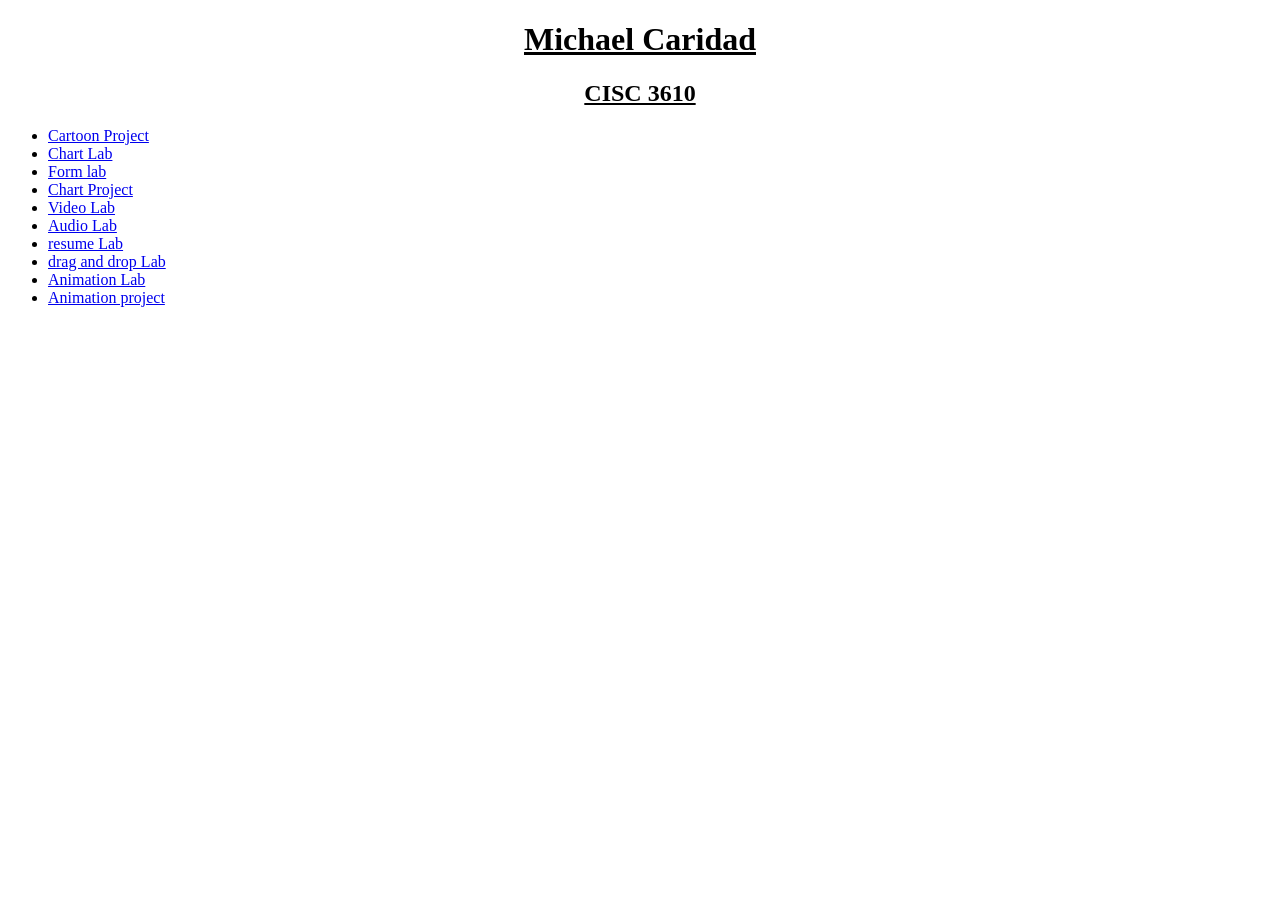
<file: index.html>
<!DOCTYPE html>
<html lang="en">
  <head>
    <meta charset="UTF-8" />
    <meta http-equiv="X-UA-Compatible" content="IE=edge" />
    <meta name="viewport" content="width=device-width, initial-scale=1.0" />
    <link rel="stylesheet" href="style.css" />
    <title>CISC 3610</title>
  </head>
  <body>
    <h1>Michael Caridad</h1>
    <h2>CISC 3610</h2>

    <ul>
      <li><a href="hw1.html">Cartoon Project</a></li>
      <li><a href="lab1.html">Chart Lab</a></li>
      <li><a href="Form.html">Form lab</a></li>
      <li><a href="Doughtnut.html">Chart Project</a></li>
      <li><a href="Video Lab/videoLab.html">Video Lab</a></li>
      <li><a href="Audio Lab/AudioLab.html">Audio Lab</a></li>
      <li><a href="resume/resume.html">resume Lab</a></li>      
      <li><a href="Phaser drag/dragNdrop.html">drag and drop Lab</a></li>
      <li><a href="numbersAnimated/numbers.html">Animation Lab</a></li>
      <li><a href="animationProject/animationProject.html">Animation project</a></li>
    </ul>
  </body>
</html>
</file>
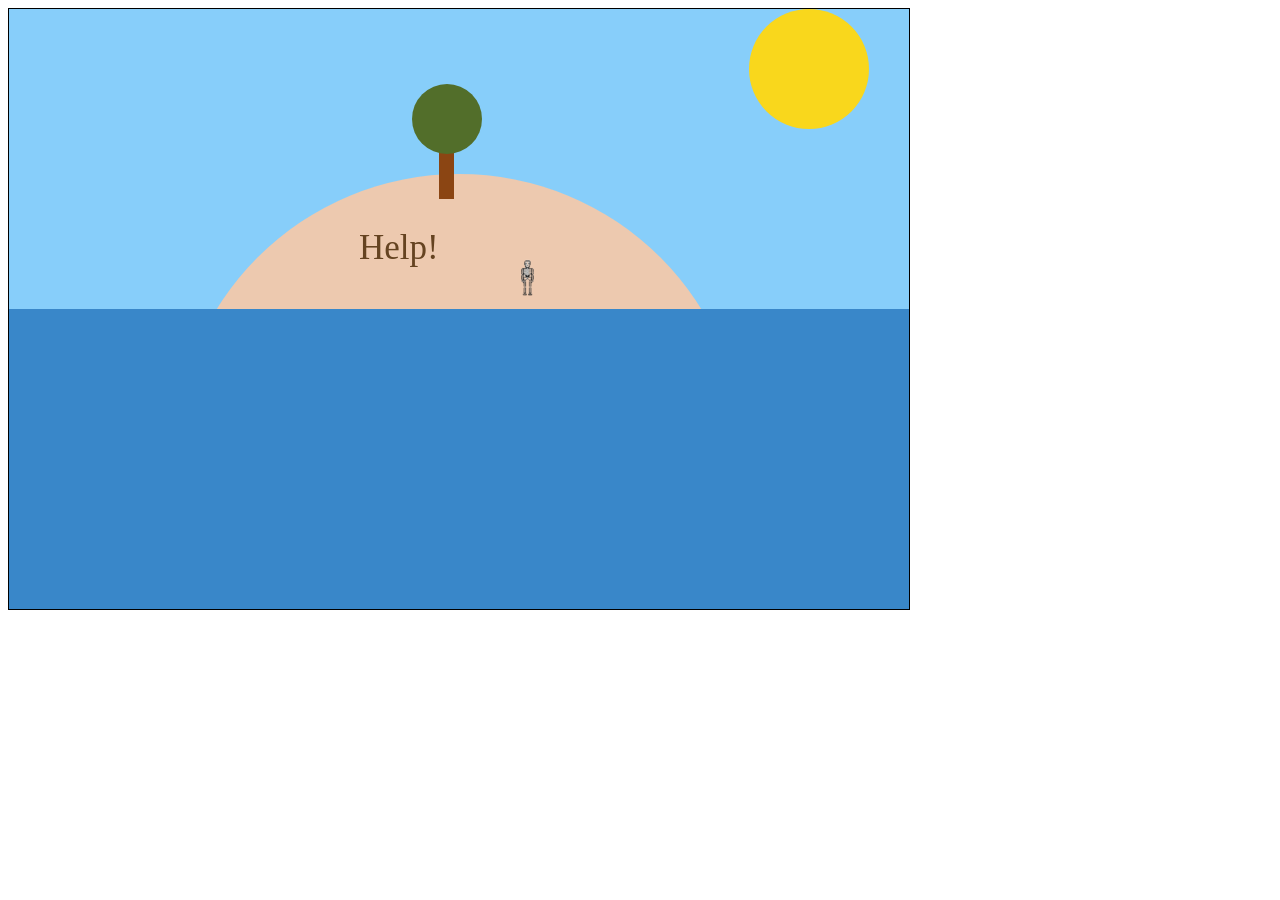
<file: hw1.html>
<!DOCTYPE html>
<html>
  <head>
    <meta charset="utf-8" />
    
  </head>
  <body onload="draw();">
    <script src="script.js"></script>

    <canvas id="canvas" width="900" height="600" style="border:1px solid">
  </body>
</html>
</file>
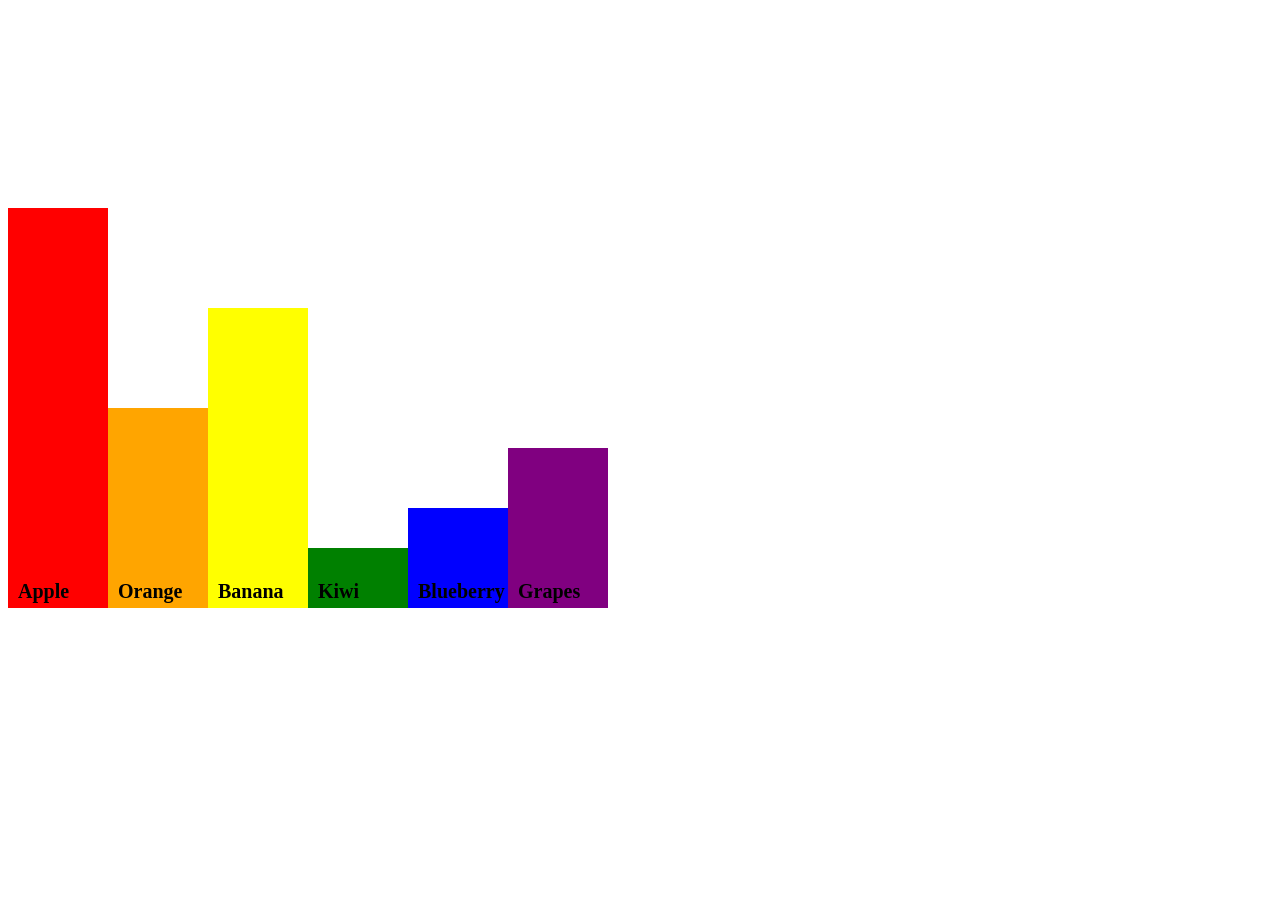
<file: lab1.html>
<!DOCTYPE html>
<html>
  <head>
    <meta charset="utf-8" />    
    
  </head>
  <body>
    

    <canvas id="canvas" width="900" height="600" >
    <script src="lab1.js"></script>
  </body>
</html>
</file>
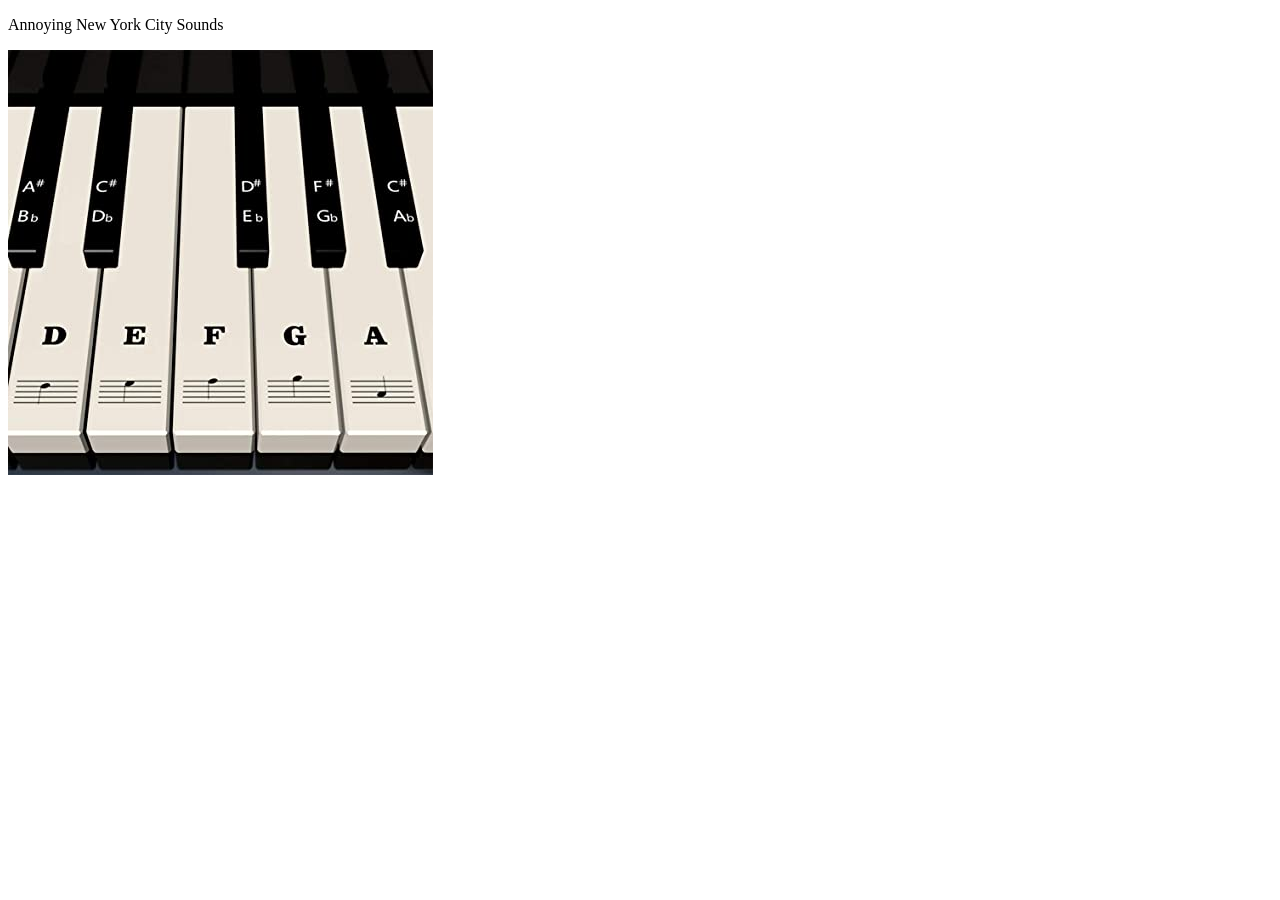
<file: Audio Lab/AudioLab.html>
<!DOCTYPE html>
<html>
  <body>
    
    <p>Annoying New York City Sounds</p>

    <audio id="ambulance"><source src="resources/ambulance.mp3" type="audio/mpeg" ></audio>
    <audio id="fireTruck"><source src="resources/fire-truck.mp3" type="audio/mpeg" ></audio>
    <audio id="police"><source src="resources/police.mp3" type="audio/mpeg" ></audio>
    <audio id="smokeAlarm"><source src="resources/smoke-alarm.mp3" type="audio/mpeg" ></audio>
    <audio id="tires"><source src="resources/tires.mp3" type="audio/mpeg" ></audio>

    <img
      src="resources/piano-keys-music-canvas.jpg"
      alt="Piano"
      usemap="#pianoKeys"     
    />

    <map name="pianoKeys">        
      <area id="D" href="#" coords="0,383,85,42"    shape="rect" onclick="playAudio(ambulance)">
      <area id="E" href="#" coords="86,384,167,72"  shape="rect" onclick="playAudio(fireTruck)">
       <area id="F" href="#" coords="168,385,245,57" shape="rect" onclick="playAudio(police)">
       <area id="G" href="#" coords="249,387,324,52" shape="rect" onclick="playAudio(smokeAlarm)">
       <area id="A" href="#" coords="331,381,424,70" shape="rect" onclick="playAudio(tires)">   
     </map> 

    <script>
      function playAudio(id){        
        id.play();
      }
    </script>
  </body>
</html>
</file>
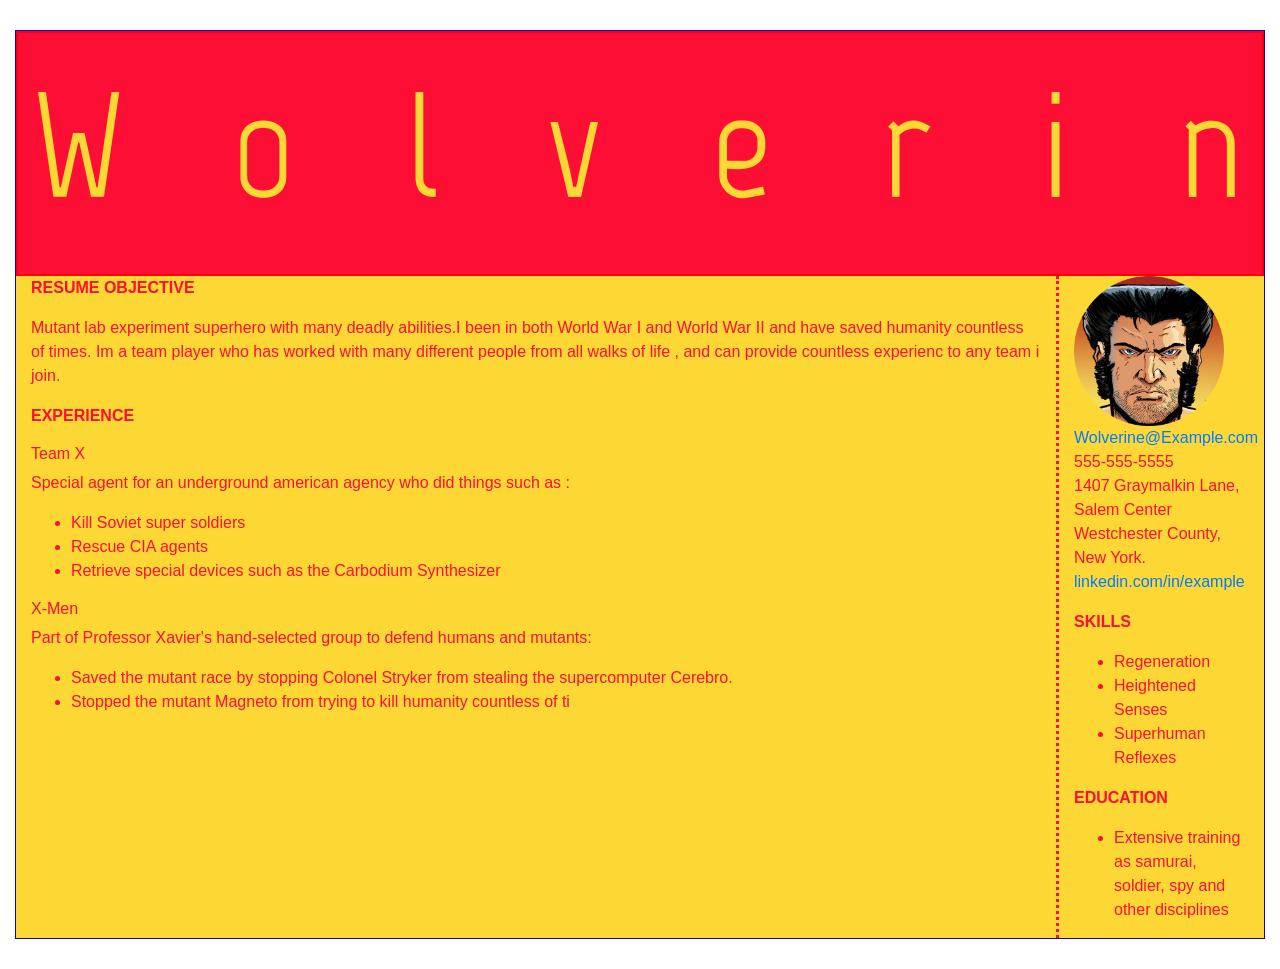
<file: resume/resume.html>
<!DOCTYPE html>
<html lang="en">
  <head>
    <meta charset="UTF-8" />
    <meta http-equiv="X-UA-Compatible" content="IE=edge" />
    <meta name="viewport" content="width=device-width, initial-scale=1.0" />
    <title>Mutant Resume</title>
    <link
      rel="stylesheet"
      href="https://maxcdn.bootstrapcdn.com/bootstrap/4.0.0/css/bootstrap.min.css"
      integrity="sha384-Gn5384xqQ1aoWXA+058RXPxPg6fy4IWvTNh0E263XmFcJlSAwiGgFAW/dAiS6JXm"
      crossorigin="anonymous"
    />
    <link rel="stylesheet" href="resume.css" />
    <link rel="preconnect" href="https://fonts.gstatic.com" />
    <link
      href="https://fonts.googleapis.com/css2?family=Marvel:wght@700&display=swap"
      rel="stylesheet"
    />
    <link
      rel="stylesheet"
      href="https://cdnjs.cloudflare.com/ajax/libs/font-awesome/4.7.0/css/font-awesome.min.css"
    />
  </head>

  <body>
    <header>
      <div class="row my-row">
        <div class="col my-col">
          <p class="title-letter">Wolverine</p>
        </div>
        <div class="col main">
          <p><b>RESUME OBJECTIVE</b></p>
          <p>Mutant lab experiment superhero with many deadly abilities.I been in both World War I and World War II
             and have saved humanity countless of times. Im a team player who has worked with many different people
            from all walks of life , and can provide countless experienc to any team i join. </p>


          <p><b>EXPERIENCE</b></p>
          <h6>Team X</h6>
          <p>Special agent for an underground american agency
            who did things such as : 
            <ul>
              <li>Kill Soviet super soldiers</li>
              <li>Rescue CIA agents</li>
              <li>Retrieve special devices such as the Carbodium Synthesizer</li>
            </ul>
          </p>

          <h6>X-Men</h6>
          <p>Part of Professor Xavier's hand-selected group to defend humans and mutants: 
            <ul>
              <li>Saved the mutant race by stopping Colonel Stryker from stealing the supercomputer Cerebro.</li>
              <li>Stopped the mutant Magneto from trying to kill humanity countless of ti
            </ul>
          </p>



        </div>



        <div class="col-2 side-bar">
          <img src="circle-cropped.png" width="150px">
          
          <p>
            <a href="mailto:someone@example.com">Wolverine@Example.com</a>
            <br /> 555-555-5555 
            <br /> 1407 Graymalkin Lane, Salem Center
            <br /> Westchester County, New York.
            <br /> <a href="#"> linkedin.com/in/example</a>
          </p>

          <p class="skill">
            <p><b>SKILLS</b></p>
            <ul>
              <li>Regeneration</li>
              <li>Heightened Senses</li>
              <li>Superhuman Reflexes</li>
            </ul>
          </p>

          <p class="education">
            <p><b>EDUCATION</b></p>
            <ul>
              <li>Extensive training as samurai, soldier, spy and other disciplines</li>
            </ul>
          </p>


          
        </div>
      </div>
    </header>
  </body>
</html>
</file>
<file: style.css>
h1,
h2 {
  text-align: center;
  text-decoration: underline;
}
</file>
<file: resume/resume.css>
:root {
  --primary-color: #fd0e35;
  --seconday-color: #fdd835;
}

body {
  margin: 30px;
  color: var(--primary-color);
}

.my-row {
  border: blue 1px solid;
}

.my-col {
  border: red 2px solid;
  background-color: var(--primary-color);
}

.title-letter {
  font-family: "Marvel", sans-serif;
  font-size: 150px;
  text-align: center;
  color: var(--seconday-color);
  letter-spacing: 110px;
}

.side-bar {
  border-left: var(--primary-color) 3px dotted;
  background-color: var(--seconday-color);
}

.main {
  background-color: var(--seconday-color);
}
</file>
